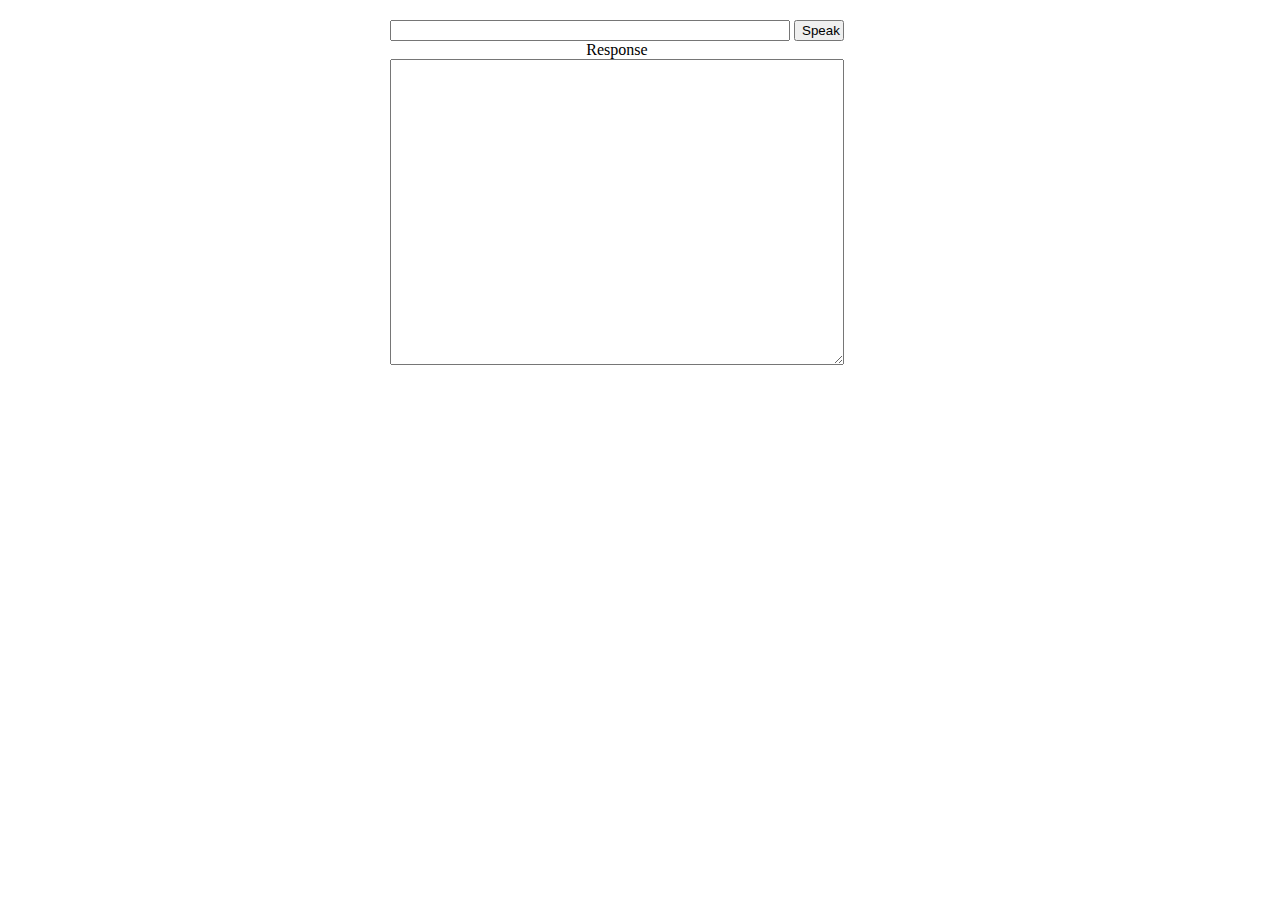
<file: static/test.html>
<html>
<head>
	<title>API Example</title>
	<meta http-equiv="Content-Type" content="text/html; charset=utf-8" />
	<script src="http://ajax.googleapis.com/ajax/libs/jquery/2.1.1/jquery.min.js"></script>
	<script type="text/javascript">
		var accessToken = "82a4657f42804e4ea3dd5080265b240f";
		var baseUrl = "https://api.api.ai/v1/";
		var msg = new SpeechSynthesisUtterance('Hello World');


		$(document).ready(function() {
			$("#input").keypress(function(event) {
				if (event.which == 13) {
					event.preventDefault();
					send();
				}
			});
			$("#rec").click(function(event) {
				switchRecognition();
			});
		});
		var recognition;
		function startRecognition() {
			recognition = new webkitSpeechRecognition();
			recognition.onstart = function(event) {
				updateRec();
			};
			recognition.onresult = function(event) {
				var text = "";
			    for (var i = event.resultIndex; i < event.results.length; ++i) {
			    	text += event.results[i][0].transcript;
			    }
			    setInput(text);
				stopRecognition();
			};
			recognition.onend = function() {
				stopRecognition();
			};
			recognition.lang = "en-US";
			recognition.start();
		}
	
		function stopRecognition() {
			if (recognition) {
				recognition.stop();
				recognition = null;
			}
			updateRec();
		}
		function switchRecognition() {
			if (recognition) {
				stopRecognition();
			} else {
				startRecognition();
			}
		}
		function setInput(text) {
			$("#input").val(text);
			send();
		}
		function updateRec() {
			$("#rec").text(recognition ? "Stop" : "Speak");
		}
		function send() {
			var text = $("#input").val();
			$.ajax({
				type: "POST",
				url: baseUrl + "query?v=20150910",
				contentType: "application/json; charset=utf-8",
				dataType: "json",
				headers: {
					"Authorization": "Bearer " + accessToken
				},
				data: JSON.stringify({ query: text, lang: "en", sessionId: "somerandomthing" }),
				success: function(data) {
					//setResponse(JSON.stringify(data, undefined, 2));
					setResponse(data.result.fulfillment.speech);
					var msg = new SpeechSynthesisUtterance(data.result.fulfillment.speech);
				window.speechSynthesis.speak(msg);


				},
				error: function() {
					setResponse("Internal Server Error");
				}
			});
			setResponse("Loading...");
		}
		function setResponse(val) {
			$("#response").text(val);
		}
		
	</script>
	<style type="text/css">
		body { width: 500px; margin: 0 auto; text-align: center; margin-top: 20px; }
		div {  position: absolute; }
		input { width: 400px; }
		button { width: 50px; }
		textarea { width: 100%; }
	</style>
</head>
<body>
	<div>
		<input id="input" type="text"> <button id="rec">Speak</button>
		<br>Response<br> <textarea id="response" cols="40" rows="20"></textarea>
	</div>
</body>
</html>
</file>
